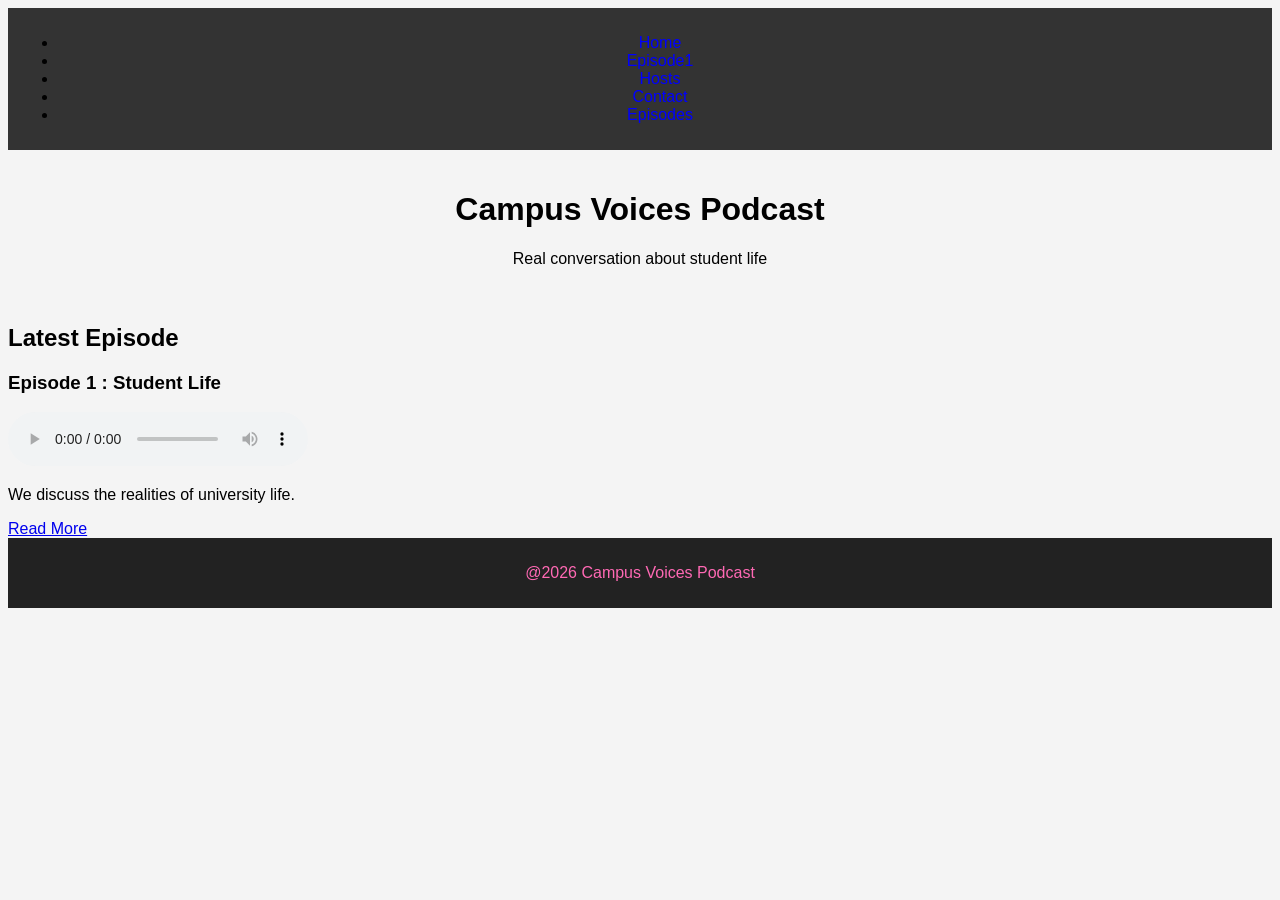
<file: index.html>
<!DOCTYPE html>
<html>
<head>
	<meta charset="utf-8">
	<meta name="viewport" content="width=device-width, initial-scale=1">
	<title>Campus Voices Podcast</title>
	<link rel="stylesheet"  href="style.css"
</head>
<body>
	<nav>
		<ul>
		<li><a href="index.html">Home</a></li>
		<li><a href="episode1.html">Episode1</a></li>
		<li><a href="hosts.html">Hosts</a></li>
		<li><a href="contact.html">Contact</a></li>
		<li><a href="episodes.html">Episodes</a></li>
	</ul>
	</nav>

	<header>
		<h1>Campus Voices Podcast</h1>
		<p>Real conversation about student life
		</header>

		<section>
			<h2>Latest Episode</h2>
			<h3>Episode 1 : Student Life</h3>
			<audio controls>
				<source src="episode1.m4a">
		</audio>
		<p>We discuss the realities of university life.</p>
		<a href="episode1.html">Read More</a>
	</section>
	<footer>
	<p>@2026 Campus Voices Podcast</p>
	</footer>	

</body>
</html>
</file>
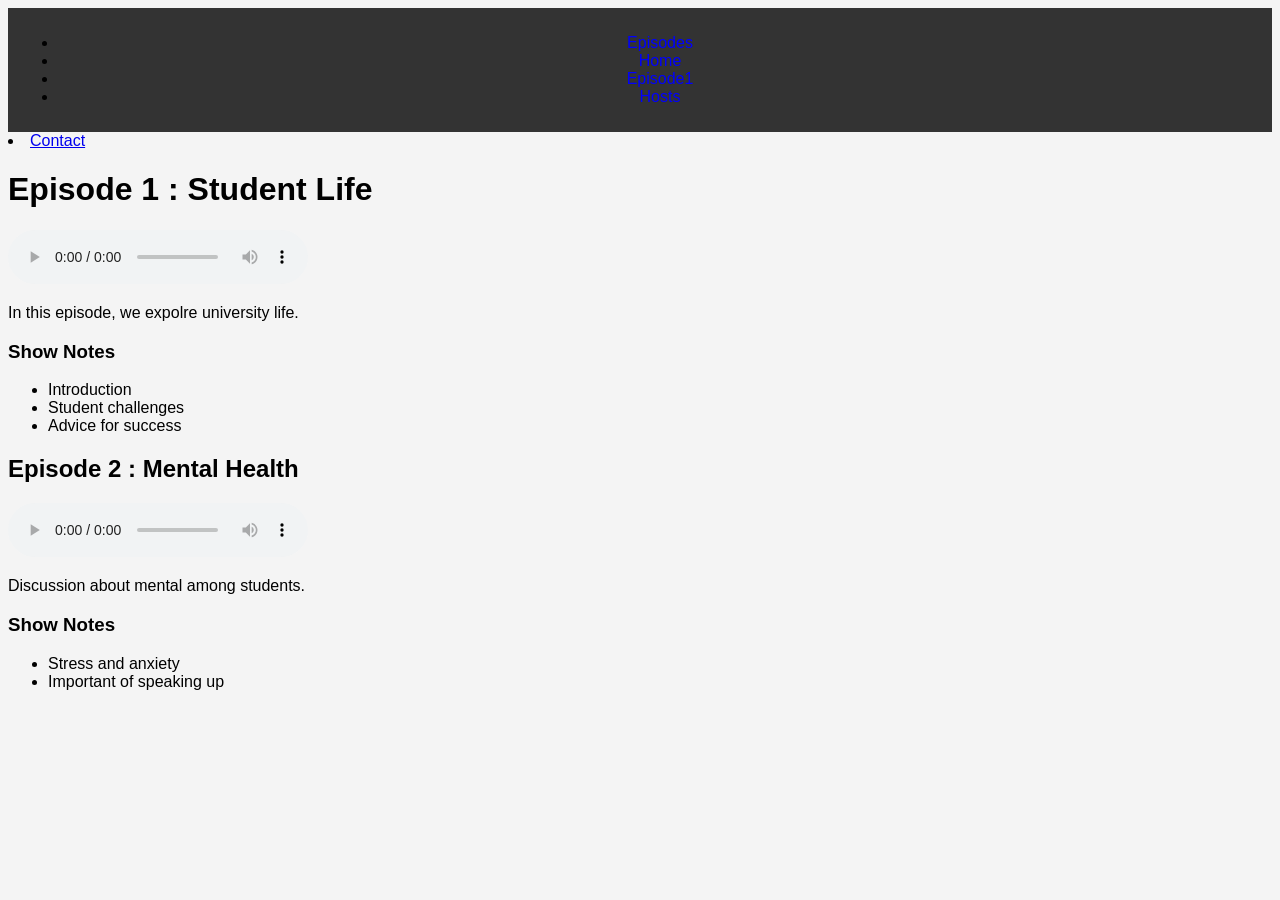
<file: episode1.html>
<!DOCTYPE html>
<html>
<head>
	<meta charset="utf-8">
	<meta name="viewport" content="width=device-width, initial-scale=1">
	<title>Episode 1</title>
	<link rel="stylesheet" href="style.css">
</head>
<body>
	<nav>
		<ul>
		<li><a href="episode1.html">Episodes</a></li>
		<li><a href="index.html">Home</a></li>
		<li><a href="episodes.html">Episode1</a></li>
		<li><a href="hosts.html">Hosts</a></li></nav>
		<li><a href="contact.html">Contact</a></li>
		</ul>
	</nav>

	<h1>Episode 1 : Student Life</h1>

	<audio controls>
		<source src="episode1.m4a">
	</audio>

	<p>In this episode, we expolre university life.</p> 

	<h3>Show Notes</h3>
	<ul>
		<li>Introduction</li>
		<li>Student challenges</li>
		<li>Advice for success</li>
	</ul>


	<h2>Episode 2 : Mental Health</h2>
	<audio controls>
		<source src="episode2.m4a">
		</audio>
		<p>Discussion about mental among students.</p>

		<h3>Show Notes</h3>
		<ul>
			<li>Stress and anxiety</li>
			<li>Important of speaking up</li>
		</ul>

</body>
</html>
</file>
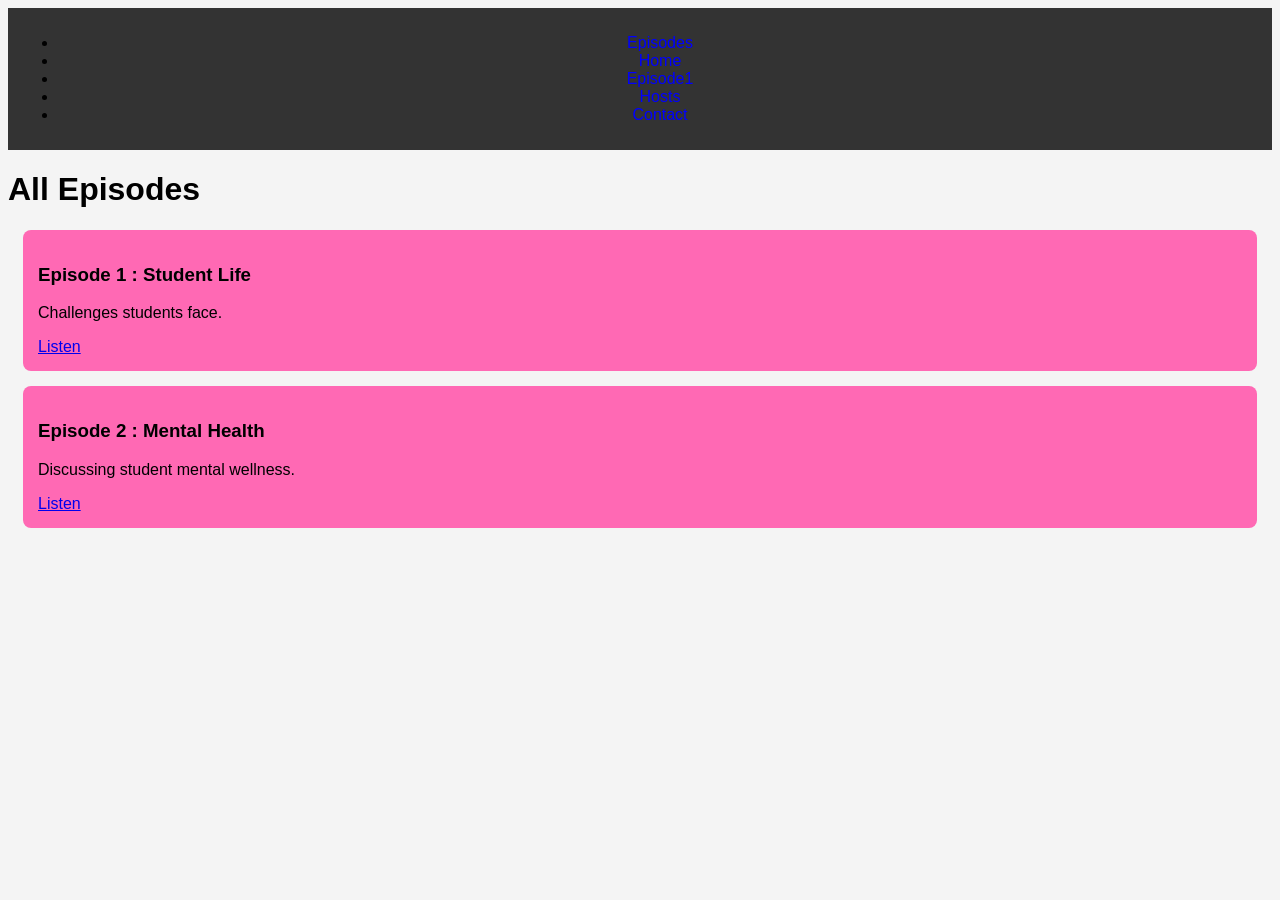
<file: episodes.html>
<!DOCTYPE html>
<html>
<head>
	<meta charset="utf-8">
	<meta name="viewport" content="width=device-width, initial-scale=1">
	<title>Episode List</title>
	<link rel="stylesheet" href="style.css">
</head>
<body>
	<nav>
		<ul>
		<li><a href="episodes.html">Episodes</a></li>
		<li><a href="index.html">Home</a></li>
		<li><a href="episode1.html">Episode1</a></li>
		<li><a href="hosts.html">Hosts</a></li>
		<li><a href="contact.html">Contact</a></li>
	</ul>
	</nav>

	<h1>All Episodes</h1>

	<div class="episode">
		<h3>Episode  1 : Student Life</h3>
		<p>Challenges students face.</p>
		<a href="episode1.html">Listen</a>
	</div>


	<div class="episode">
		<h3>Episode 2 : Mental Health</h3>
		<p>Discussing student mental wellness.</p>
		<a href="episode2".html>Listen</a>
	</div>

</body>
</html>
</file>
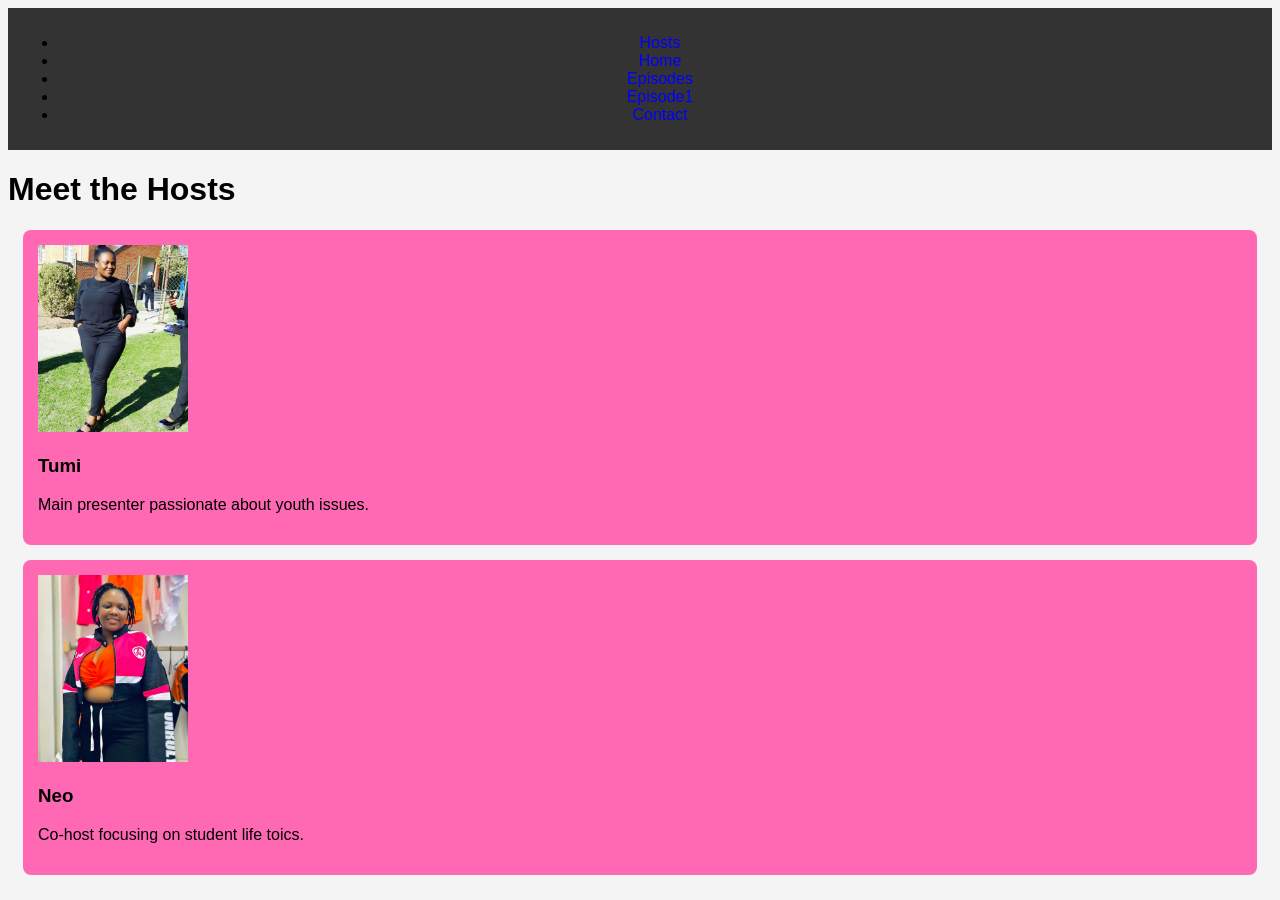
<file: hosts.html>
<!DOCTYPE html>
<html>
<head>
	<meta charset="utf-8">
	<meta name="viewport" content="width=device-width, initial-scale=1">
	<title>Hosts</title>
	<link rel="stylesheet" href="style.css">

</head>
<body>
	<nav>
		<ul>
		<li><a href="hosts.html">Hosts</a></li>
		<li><a href="index.html">Home</a></li>
		<li><a href="episodes.html">Episodes</a></li>
		<li><a href="episode1.html">Episode1</a></li>
		<li><a href="contact.html">Contact</a></li>
	</ul>
	</nav>


	<h1>Meet the Hosts</h1>

	<div class="host">
		<img src="r.jpg"  width="150">
		<h3>Tumi</h3>
		<p>Main presenter passionate about youth issues.</p>
	</div>


	<div class="host">
		<img src="j.jpg"  width="150">
		<h3>Neo</h3>
		<p>Co-host focusing on student life toics.</p>
	</div>

</body>
</html>
</file>
<file: style.css>
body {
	font-family: Arial;
	background: #f4f4f4;
}


nav  {
	background: #333;
	padding: 10px;
	text-align: center;
}


nav a {
	color: blue;
	margin: 10px;
	text-decoration: none;
}

header {
	text-align: center;
	padding: 20px;
}

.episode, .host {
	background: hotpink;
	margin: 15px;
	padding: 15px;
	border-radius: 8px;
}
footer{
	text-align: center;
	background: #222;
	color: hotpink;
	padding: 10px;
}
</file>
